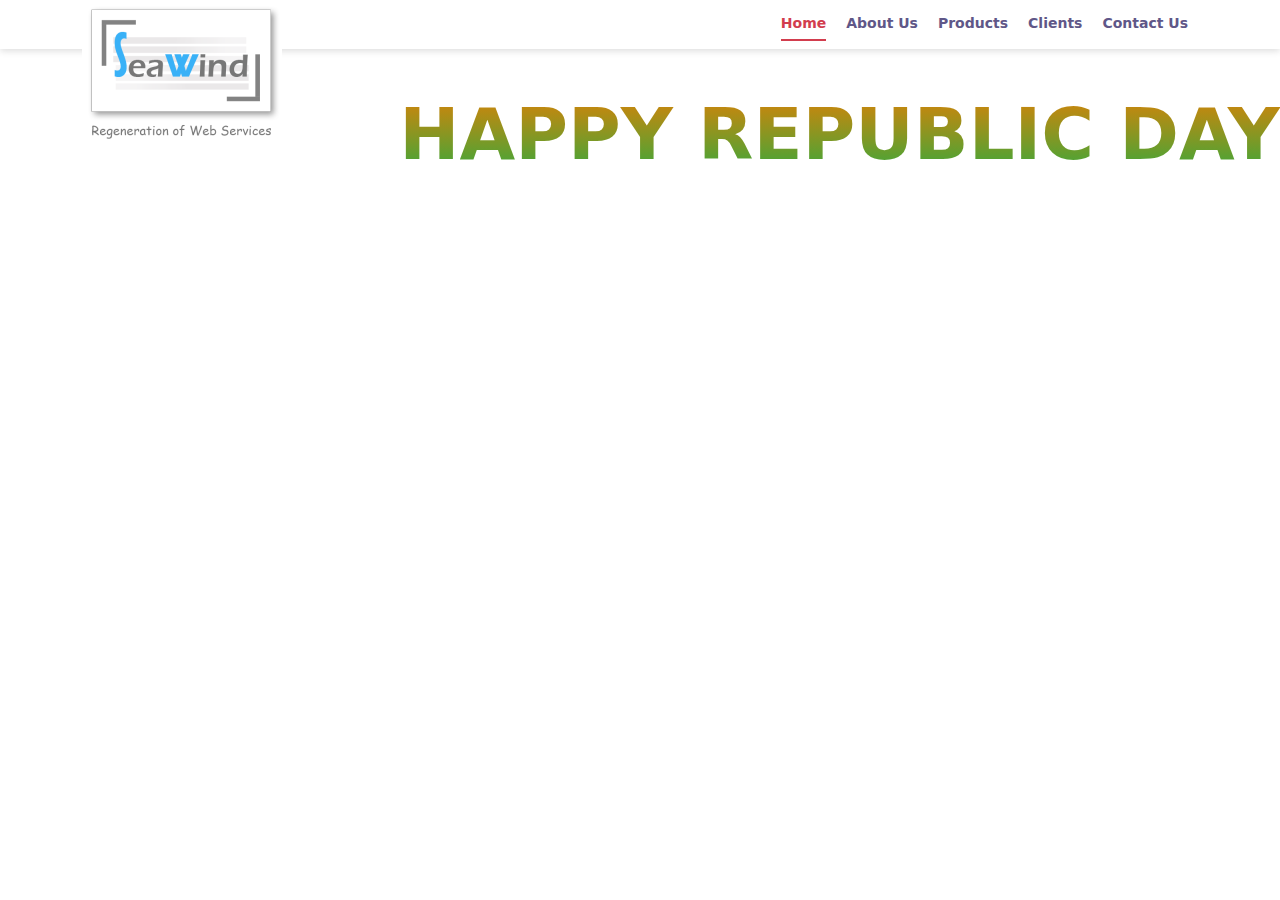
<file: slider.html>
<!doctype html>
<html lang="en">
<head>
    <!-- Required meta tags -->
    <meta charset="utf-8">
    <meta name="viewport" content="width=device-width, initial-scale=1">
    <title>Seawind | Home</title>
    <!-- favicon -->
    <link rel="shortcut icon" type="image/png" href="./assets/images/favicon.ico">
    <!-- custom stylesheet -->
    <link rel="stylesheet" href="./assets/css/style.min.css">
    <!-- bootstrap css -->
    <link rel="stylesheet" href="./assets/vendors/css/bootstrap.min.css">
    <!-- responsive css -->
    <link rel="stylesheet" href="./assets/css/responsive.css">
    <!-- banner css -->
    <link rel="stylesheet" href="./assets/css/slider.css">
</head>

<body>
    <!-- main wrapper -->
    <div class="main_wrapper">
        <!-- header -->
        <header class="main_header navbar navbar-expand-lg">
            <div class="container">
                <div class="logo_row">
                    <a class="navbar-brand" href="index.html">
                        <img src="./assets/images/logo.png" class="logo" alt="">
                    </a>
                    <button class="btn open-nav toggle_bars_btn d-flex d-lg-none" type="button"
                        aria-label="Toggle navigation">
                        <i></i>
                        <!-- <img src="./assets/images/icons/bars_icon.svg" class="toggle_icons" alt="Bar Icon"> -->
                    </button>
                </div>
                <div class="collapse navbar-collapse" id="header_nav">
                    <ul class="navbar-nav ms-auto">
                        <li class="nav-item">
                            <a class="nav-link active" href="#">Home</a>
                        </li>
                        <li class="nav-item">
                            <a class="nav-link" href="#">About Us</a>
                        </li>
                        <li class="nav-item">
                            <a class="nav-link" href="#">products</a>
                        </li>
                        <li class="nav-item">
                            <a class="nav-link" href="#">clients</a>
                        </li>
                        <li class="nav-item">
                            <a class="nav-link" href="#">contact us</a>
                        </li>
                    </ul>
                </div>
            </div>
        </header>
        <!-- ends: header -->

        <!-- primary-nav sidebar -->
        <aside class="main_header primary_nav" id="primary_nav">
            <div class="container">
                <div class="navbar">
                    <div class="logo_row">
                        <a class="navbar-brand" href="index.html">
                            <img src="./assets/images/logo.png" class="logo" alt="">
                        </a>
                        <button class="btn toggle_bars_btn" id="close_icon" type="button">
                            <img src="./assets/images/icons/close_icon.svg" class="toggle_icons" alt="Bar Icon">
                        </button>
                    </div>
                    <div class="content-body" id="header_nav">
                        <ul class="navbar-nav">
                            <li class="nav-item">
                                <a class="nav-link active" href="#">Home</a>
                            </li>
                            <li class="nav-item">
                                <a class="nav-link" href="#">About Us</a>
                            </li>
                            <li class="nav-item">
                                <a class="nav-link" href="#">products</a>
                            </li>
                            <li class="nav-item">
                                <a class="nav-link" href="#">clients</a>
                            </li>
                            <li class="nav-item">
                                <a class="nav-link" href="#">contact us</a>
                            </li>
                        </ul>
                    </div>
                </div>
            </div>
        </aside>
        <!-- ends: primary-nav sidebar -->

        <!-- main content -->
        <main class="content_wrapper">
            <section class="banner_slider">
                <div class="cover-slider__wrap">
                    <div class="cover-slider__inner">
                        <div class="card_text">
                            <h1> HAPPY REPUBLIC DAY</h1>
                        </div>

                    </div>
                    <ul class="cover-slider">
                        <li class="cover-slider__slide">
                            <span class="hide">Alt Tag</span>
                        </li>
                        <li class="cover-slider__slide">
                            <span class="hide">Alt Tag</span>
                        </li>
                        <li class="cover-slider__slide">
                            <span class="hide">Alt Tag</span>
                        </li>
                        <li class="cover-slider__slide">
                            <span class="hide">Alt Tag</span>
                        </li>
                    </ul>
                </div>
            </section>
        </main>
        <!-- ends: main content -->
    </div>
    <!-- ends: main wrapper -->

    <!-- javascripts -->
    <!-- javascripts -->
    <script src="./assets/vendors/jquery/jquery-3.5.1.min.js"></script>
    <!-- bootstrap js -->
    <script src="./assets/vendors/js/bootstrap.bundle.min.js"></script>
    <!-- swiper JS -->
    <script src="./assets/vendors/js/swiper-bundle.min.js"></script>
    <script src="./assets/js/slider.js"></script>
    <!-- custom js -->
    <script>
        // sidebar toggle 
        $(".toggle_bars_btn").click(function () {
            $(".primary_nav").toggleClass("toggleActive");
        });

    </script>
</body>

</html>
</file>
<file: assets/css/responsive.css>
/* Large devices (desktops, less than 1200px) */

@media (max-width: 1199px) {
    .primary_nav {
        display: none;
    }
}

/* only width - 1024 */

@media only screen and (width: 1024px) {}

/* Desktop devices (desktops, less than 1000px) */

@media (min-width: 992px) {
    .primary_nav {
        display: none;
    }
    .main_header .logo_row {
        width: auto;
    }
}

/* Small devices (portrait phones, landscape phones, less than 768px) */

@media (max-width: 768px) {
    /* =====================primary nav===================== */
    .primary_nav {
        display: flex;
        flex-direction: column;
        overflow: auto;
        position: fixed;
        width: 100%;
        height: 100%;
        top: 0;
        left: -800px;
        z-index: 99;
        background-color: var(--white);
        box-shadow: -3px 1px 13px 0px #e2e2e2;
        transition: all 500ms ease;
    }
   
    .primary_nav #close_icon {
        position: absolute;
        right: 0;
        top: 10px;
        padding: 0 !important;
    }
    .primary_nav.toggleActive {
        left: 0;
        top: 0px;
    }
    .primary_nav .content-body {
        width: 100%;
        display: flex;
        flex-direction: column;
    }
    /* ============== ends: primary nav css ============== */
    .main_header .navbar-brand{
        position: unset !important;
    }
    .main_header .logo{
       width: 120px !important;
    }
    
    .primary_nav .logo_row {
        align-items: flex-start;
    }
    /* .main_header.navbar {
        padding: 25px 0 !important;
    } */
    .main_header .navbar-nav .nav-link {
        margin-left: 0;
    }
    h1 {
        font-size: 22px !important;
    }
    h2 {
        font-size: 18px;
    }
    h4 {
        font-size: 16px;
    }
    h6 {
        font-size: 14px;
    }
    .about_section .about_block {
        padding: 30px 20px;
    }
}

/* Small devices (landscape phones, less than 768px) */

@media (max-width: 767px) {
    .btn {
        font-size: 12px !important;
    }
    .contact_section .contact_container {
        flex-wrap: wrap;
        justify-content: center;
    }
    .contact_section .contact_container h4 {
        margin-bottom: 15px !important;
    }
    .application_section .row {
        margin: 0 5px !important;
    }
    .application_section .application_block {
        border: 1px dashed var(--gray100) !important;
    }
}
</file>
<file: assets/css/slider.css>
h1 {
    font-size: 72px;
    background-image: -webkit-linear-gradient(#de8106, #34aa3e);
    -webkit-background-clip: text;
    -webkit-text-fill-color: transparent;
    position: relative;
}

h1:after {
    background: none;
    content: attr(data-text);
    left: 0;
    position: absolute;
    text-shadow: 1px 1px 2px #000;
    top: 0;
    z-index: -1;
}

.cover-slider__wrap {
    position: relative;
    margin: 2em auto;
    padding: 10px 0;
}

.cover-slider__inner {
    position: relative;
    min-height: 40em;
    text-align: center;
    z-index: 10;
}

.cover-slider {
    backface-visibility: hidden;
}

.cover-slider__slide {
    position: absolute;
    top: 0;
    bottom: 0;
    left: 0;
    right: 100%;
    height: 500px;
    padding: 0;
    margin: 0;
    background-size: cover;
    background-position: top;
    list-style: none;
    z-index: 0;
}

.cover-slider__slide.active {
    animation-duration: 2500ms;
    animation-name: slidein;
    animation-fill-mode: forwards;
}

.cover-slider__slide.inactive {
    animation-duration: 2500ms;
    animation-name: slideout;
    animation-fill-mode: forwards;
}

@keyframes slidein {
    from {
        left: 0;
        right: 100%;
    }
    to {
        left: 0;
        right: 0;
    }
}

@keyframes slideout {
    from {
        left: 0;
        right: 0;
    }
    to {
        left: 100%;
        right: 0;
    }
}

.cover-slider__slide:nth-child(1) {
    background-image: url("../images/banners/banner7.jpg");
}

.cover-slider__slide:nth-child(2) {
    background-image: url("../images/banners/banner8.jpg");
}

.cover-slider__slide:nth-child(3) {
    background-image: url("../images/banners/banner9.jpg");
}

.cover-slider__slide:nth-child(4) {
    background-image: url("../images/banners/banner11.jpg");
}

.cover-slider__slide:nth-child(5) {
    background-image: url("../images/banners/banner12.jpg");
}

.cover-slider__slide:nth-child(6) {
    background-image: url("../images/banners/banner13.jpg");
}

.cover-slider__slide:nth-child(7) {
    background-image: url("../images/banners/banner14.jpg");
}
.cover-slider__slide:nth-child(8) {
    background-image: url("../images/banners/banner15.jpg");
}
.cover-slider__slide:nth-child(9) {
    background-image: url("../images/banners/banner16.jpg");
}

.hide {
    position: absolute;
    left: -9999px;
}
</file>
<file: assets/css/style.min.css>
﻿@import url('https://fonts.googleapis.com/css2?family=Open+Sans:wght@300;400;600;700;800&display=swap');
@import url('./custom_components.css');
/* ============== colors =============== */

:root {
    --transparent: transparent;
    --white: #ffffff;
    --black: #000000;
    --primary: #d23d4e;
    --dark: #2e2f2f;
    --blue: #23244a;
    --darkBlue: #121628;
    --blue100: #5f5788;
    --gray: #757676;
    --gray100: #dddddd;
    /* font variables */
    --baseFont: 'Oswald', sans-serif;
    --secondaryFont: Arial, Helvetica, sans-serif;
    --fontExtraLight: 200;
    --fontLight: 300;
    --fontRegular: 400;
    --fontMedium: 500;
    --fontSemiBold: 600;
    --fontBold: 700;
}

/* ============== ends: colors =============== */

/* ============== base css =============== */

body, html {
    height: 100%;
    width: 100%;
}

body {
    background-color: var(--white);
    font-family: var(--baseFont);
    font-size: 16px;
    font-weight: var(--fontRegular);
    color: var(--primary100);
    line-height: 1.5;
    /* overflow: hidden; */
}

a {
    text-decoration: none;
}

h1, h2, h3, h4, h5, h6, p {
    font-family: var(--secondaryFont);
    font-weight: var(--fontRegular);
    margin: 0 !important;
}

p {
    font-size: 13px;
    font-weight: normal;
    color: var(--blue100);
}

h1, h4 {
    color: var(--white);
    font-family: var(--fontSecondary) !important;
}

h1 {
    font-size: 40px;
    font-weight: var(--fontBold) !important;
    text-align: right;
}

h2 {
    font-weight: var(--fontBold) !important;
    text-transform: capitalize;
    color: var(--blue);
    text-align: center;
    margin: 50px 0 !important;
    white-space: nowrap;
}

h4 {
    font-weight: var(--fontBold) !important;
    text-transform: capitalize;
}

h6 {
    font-weight: var(--fontBold) !important;
    text-transform: capitalize;
    color: var(--blue);
}

.title_row {
    display: flex;
    justify-content: center;
}

.title {
    position: relative;
    width: 200px;
    display: flex;
    justify-content: center;
}

.title span {
    color: var(--primary);
}

.title::after {
    content: "";
    position: absolute;
    bottom: -10px;
    height: 2px;
    width: 30px;
    background-color: var(--primary);
}

.title::before {
    content: "";
    position: absolute;
    bottom: -10px;
    left: 60px;
    height: 2px;
    width: 30px;
    background-color: var(--gray100);
}

button, input, textarea {
    outline: 0 !important;
    box-shadow: none !important;
}

.form-group {
    position: relative;
}

/* scrolll bar */

::-webkit-scrollbar {
    width: 15px;
}

::-webkit-scrollbar-track {
    box-shadow: inset 0 0 0px transparent;
    border-radius: 50%;
    cursor: pointer;
}

::-webkit-scrollbar-thumb {
    background: var(--gray);
    cursor: pointer !important;
}

/* ============== Ends: base css =============== */

.main_wrapper, .content_wrapper {
    /* height: 100%; */
    width: 100%;
    display: flex;
    flex-direction: column;
}

/* .main_wrapper {
    overflow: hidden;
}

.content_wrapper {
    overflow: auto;
} */

.common_section {
    margin-bottom: 50px;
}

/* ============== ends: main classes css ============== */

/* ============== main header css ============== */

.main_header {
    background: var(--white);
    position: fixed;
    z-index: 5;
    width: 100%;
    top: 0;
    box-shadow: 0px 2px 7px 0px var(--gray100);
}

.main_header .logo_row {
    width: 100%;
    display: flex;
    justify-content: space-between;
    align-items: center;
    position: relative;
}

.main_header .logo {
    width: 200px;
}

.main_header .navbar-brand {
    background-color: var(--white);
    position: absolute;
    z-index: 2;
    top: -30px;
}

.main_header .toggle_bars_btn {
    border: 0;
    background: transparent !important;
    padding: 0;
    box-shadow: none;
    position: absolute;
    right: 20px;
}

.main_header .open-nav{
    top: 16px;
}
.main_header .open-nav i {
    position: absolute;
    top: 50%;
    right: 0;
    height: 2px;
    width: 25px;
    transition: all .3s ease-in-out;
    background: #000;
    padding: 0 10px;
}

.main_header .open-nav i:before {
    position: absolute;
    top: -9px;
    content: " ";
    height: 2px;
    width: 100%;
    transition: all .3s ease-in-out;
    background: #000;
}

.main_header .open-nav i:after {
    position: absolute;
    top: 9px;
    content: " ";
    height: 2px;
    width: 100%;
    transition: all .3s ease-in-out;
    background: #000;
}

.main_header .toggle_bars_btn .toggle_icons {
    width: 30px;
    height: 30px;
    object-fit: contain;
}

.main_header .navbar-nav .nav-item {
    display: inline-flex;
}

.main_header .navbar-nav .nav-link {
    font-size: 14px;
    color: var(--blue100);
    font-weight: var(--fontBold);
    padding: 5px 0 !important;
    margin: 0 10px;
    text-transform: capitalize;
    white-space: nowrap;
    border-bottom: 2px solid transparent;
}

.main_header .navbar-nav .nav-link:hover, .main_header .navbar-nav .nav-link.active, .main_header .navbar-nav .nav-link:active {
    border-color: var(--primary);
    color: var(--primary);
}

.main_header .navbar-nav .dropdown-item {
    width: auto;
}

/* ============== ends: main header css ============== */

/* ============== banner slider css ============== */

.banner_slider .swiper-wrapper, .banner_slider .swiper-slide, .banner_slider .banner_overlay {
    position: relative;
}

.banner_slider, .banner_slider .swiper-slide, .banner_slider .banner_overlay {
    width: 100%;
}

.banner_slider {
    overflow: unset !important;
}

.banner_slider .swiper-slide {
    display: flex;
    justify-content: center;
}

.banner_slider .banner_overlay::before {
    content: "";
    z-index: 2;
    position: absolute;
    left: 0;
    top: 0;
    height: 100%;
    width: 100%;
    background-color: rgba(16, 18, 42, 0.6);
}

.banner_slider .banner_slide_img {
    height: 500px;
    min-height: 70vh;
    object-fit: cover;
    width: 100%;
}

.banner_slider .card_container {
    /* background-color: red; */
    width: 100%;
    height: 100%;
    position: absolute;
    display: flex;
    align-items: center;
    top: 25px;
}

.banner_slider .banner_card {
    position: absolute;
    right: 0;
    z-index: 3;
    background-color: var(--transparent);
    flex-direction: column;
    align-items: flex-end;
    border: 0;
}

.banner_slider .banner_card h1 {
    margin-bottom: 15px !important;
}

/* ============== ends: banner slider css ============== */

/* ============== contact section ============== */

.contact_section {
    background-color: var(--primary);
    padding: 30px;
}
.contact_section .btn {
   color: var(--dark);
}

.contact_section .contact_container {
    display: flex;
    justify-content: space-between;
    align-items: center;
}

.contact_section h4 span {
    font-weight: var(--fontLight);
}

.contact_section .btn {
    border-radius: 0;
}

/* ============== ends: contact section css ============== */

/* ============== application section css ============== */

.application_section .row {
    margin: 0 30px;
}

.application_section .application_block {
    display: flex;
    flex-direction: column;
    align-items: center;
    text-align: center;
    padding: 30px 0;
    border-right: 1px dashed var(--gray100);
    border-bottom: 1px dashed var(--gray100);
}

.application_section .application_block:nth-last-child(-n+3) {
    border-bottom: 0;
}

.application_section .application_block h6 {
    margin: 10px 0 !important;
}

/* ============== ends: application section css ============== */

/* ============== about section css ============== */

/* .about_section {
    height: 100%;
} */

.about_section .left_img {
    width: 100%;
    height: 100%;
    object-fit: cover;
}

.about_section .about_block {
    display: flex;
    flex-direction: column;
    justify-content: center;
    padding:70px 30px;
    background-color: var(--darkBlue);
}

.about_section .about_block .title_row, .about_section .about_block .title {
    justify-content: flex-start;
}

.about_section .about_block .title::after {
    left: 30px;
}

.about_section .about_block .title::before {
    left: 0;
}

.about_section .about_block h2 {
    margin: 0 0 30px 0 !important
}

.about_section .about_block p, .about_section .about_block h2 {
    color: var(--white);
}

/* ============== ends: about section css ============== */

/* ============== product section css ============== */

.product_section .product_img {
    height: 330px;
    width: 100%;
    object-fit: cover;
}

/* ============== ends: product section css ============== */

/* ============== people section css ============== */

.people_section .people_card {
    flex-direction: column;
    box-shadow: 0px 0px 20px 7px #dddddd;
    border: 0;
    border-radius: 0;
    margin: 60px 20px;
    padding: 30px 20px;
}

.people_section .user_profile {
    height: 70px;
    width: 70px;
    object-fit: contain;
    border-radius: 50%;
}

.people_section p {
    font-style: italic;
    color: var(--dark);
    opacity: 0.8;
    font-size: 12px;
    margin: 10px 0 !important;
    font-weight: var(--fontSemiBold) !important;
}

.people_section .author_row {
    display: flex;
    align-items: baseline;
}

.people_section .author_row h6 {
    text-transform: uppercase;
    padding-right: 5px;
    color: var(--primary);
    font-size: 13px;
}

.people_section .swiper-pagination-bullet {
    background: transparent;
    opacity: 1;
    height: 20px;
    width: 20px;
    border-radius: 0;
    border: 2px solid var(--transparent);
    outline: 0 !important;
    position: relative;
}

.people_section .swiper-pagination-bullet::before {
    content: "";
    position: absolute;
    background: var(--dark);
    height: 10px;
    width: 10px;
    left: 3px;
    top: 3px;
}

.people_section .swiper-pagination-bullet-active {
    background: transparent;
    border: 2px solid var(--primary);
}

.people_section .swiper-pagination-bullet-active::before {
    background: var(--primary);
}

/* ============== ends: people section css ============== */

/* ============== product section css ============== */

.client_section .swiper-wrapper {
    margin: 10px;
}

.client_section .client_img {
    height: 150px;
    width: 150px;
    object-fit: contain;
    /* border: 1px solid var(--gray100); */
    box-shadow: 0px 0px 7px 4px #ddd;
}

/* ============== ends: product section css ============== */

/* ============== footer section css ============== */

.top_row_footer {
    background-color:var(--darkBlue);
    padding: 30px 0;
}

.footer .footer_block {
    display: flex;
    flex-direction: column;
    padding: 0 20px;
}

.footer .footer_block h6 {
    font-size: 14px;
    color: var(--white);
    font-weight: var(--fontMedium);
    text-transform: uppercase;
    margin-bottom: 15px !important;
}

.footer .footer_block h6 span {
    color: var(--primary);
}

.footer .footer_block p {
    color: var(--white);
    font-size: 12px;
    margin-bottom: 15px !important;
}

.footer .social_icons_row {
    display: flex;
    flex-direction: row;
}

.footer .social_icons_row img {
    margin-right: 10px;
}

.footer a {
    text-decoration: none;
}

.footer .footer_block a {
    display: flex;
    align-items: baseline;
    font-size: 12px;
    color: var(--white);
    text-decoration: none;
    text-transform: capitalize;
    margin-bottom: 10px;
}

.footer .footer_block a span {
    padding-left: 5px;
}

.footer .footer_block a:hover {
    color: var(--primary);
}

.footer .footer_copyright_row {
    background-color: var(--primary);
    padding: 15px;
    color: var(--white);
    font-size: 13px;
    font-weight: var(--fontMedium);
    text-align: center;
}

.footer .footer_copyright_row a {
    color: var(--dark);
}

.footer .footer_copyright_row a:hover {
    color: var(--white);
}

/* ============== ends: footer section css ============== */
</file>
